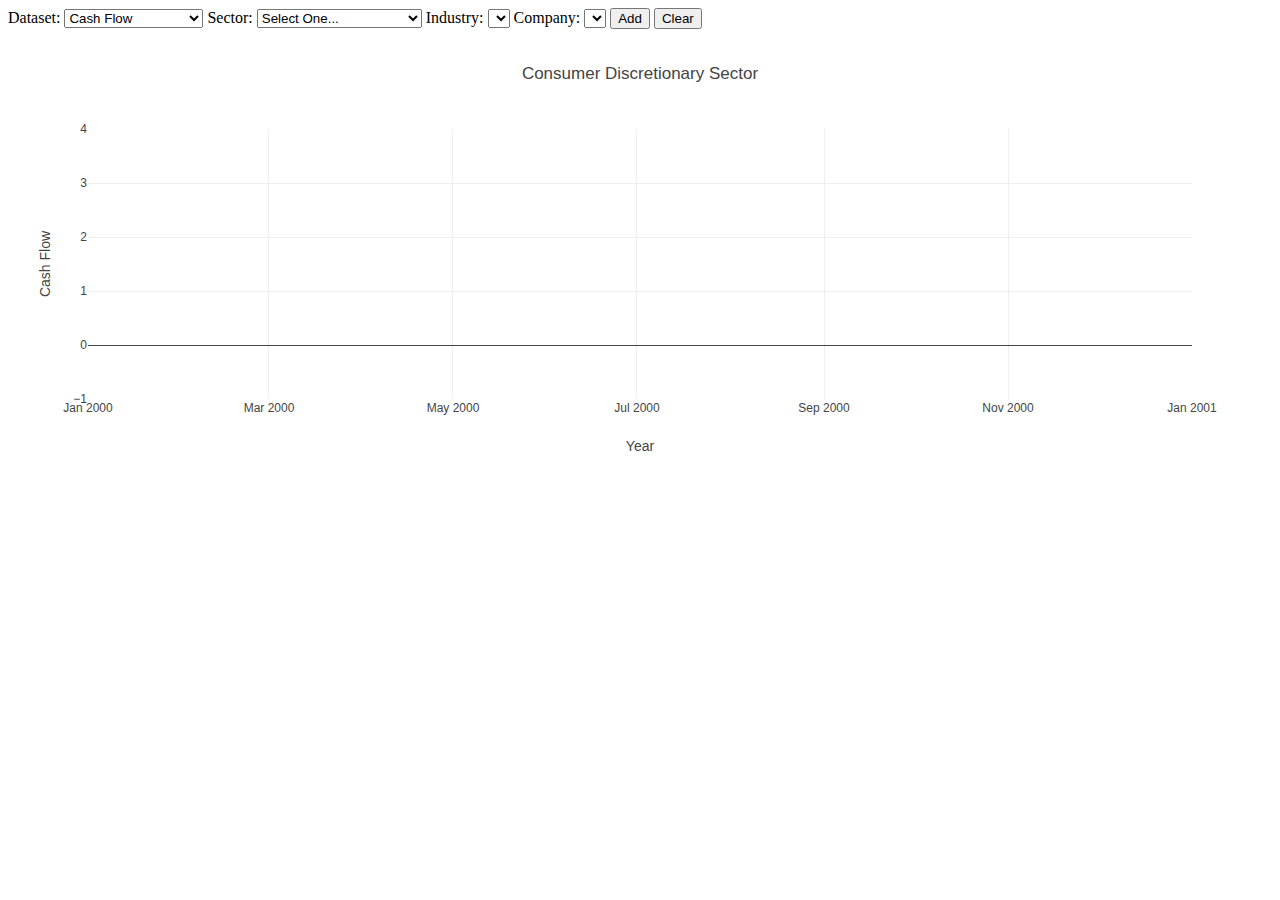
<file: index.html>
<!DOCTYPE html>
<html>
  <head>
    <meta charset="UTF-8"> 
    <script src="https://d3js.org/d3.v4.min.js"></script>
    <script src="https://fastcdn.org/Papa-Parse/4.1.2/papaparse.min.js"></script>
    <script src="https://cdn.plot.ly/plotly-latest.min.js"></script>
    <title>DASIL Proof of Concept</title>
  </head>
  <body>
    Dataset:
    <select id="setSelector" onchange="didSelectSet(this)">
      <option>Cash Flow</option>
      <option>Debt Ratio</option>
      <option>Dividend Yield</option>
      <option>Earnings Per Share</option>
      <option>Scaled Investment</option>
    </select>
    Sector:
    <select id="sectorSelector" onchange="didSelectSector(this)">
      <option>Select One...</option>
      <option value="Consumer Discretionary">Consumer Discretionary</option>
    </select>
    Industry:
    <select id="industrySelector" onchange="didSelectIndustry(this)">
      <option>----</option>
    </select>
    Company:
    <select id="companySelector">
      <option>----</option>
    </select>
    <button onclick="addLine()">Add</button>
    <button onclick="reset()">Clear</button>
    
    <div id="myDiv" style="width: 100%; height: 100%;"><!-- Plotly chart will be drawn inside this DIV --></div>
    <script src="js/main.js"></script>
  </body>
</html>
</file>
